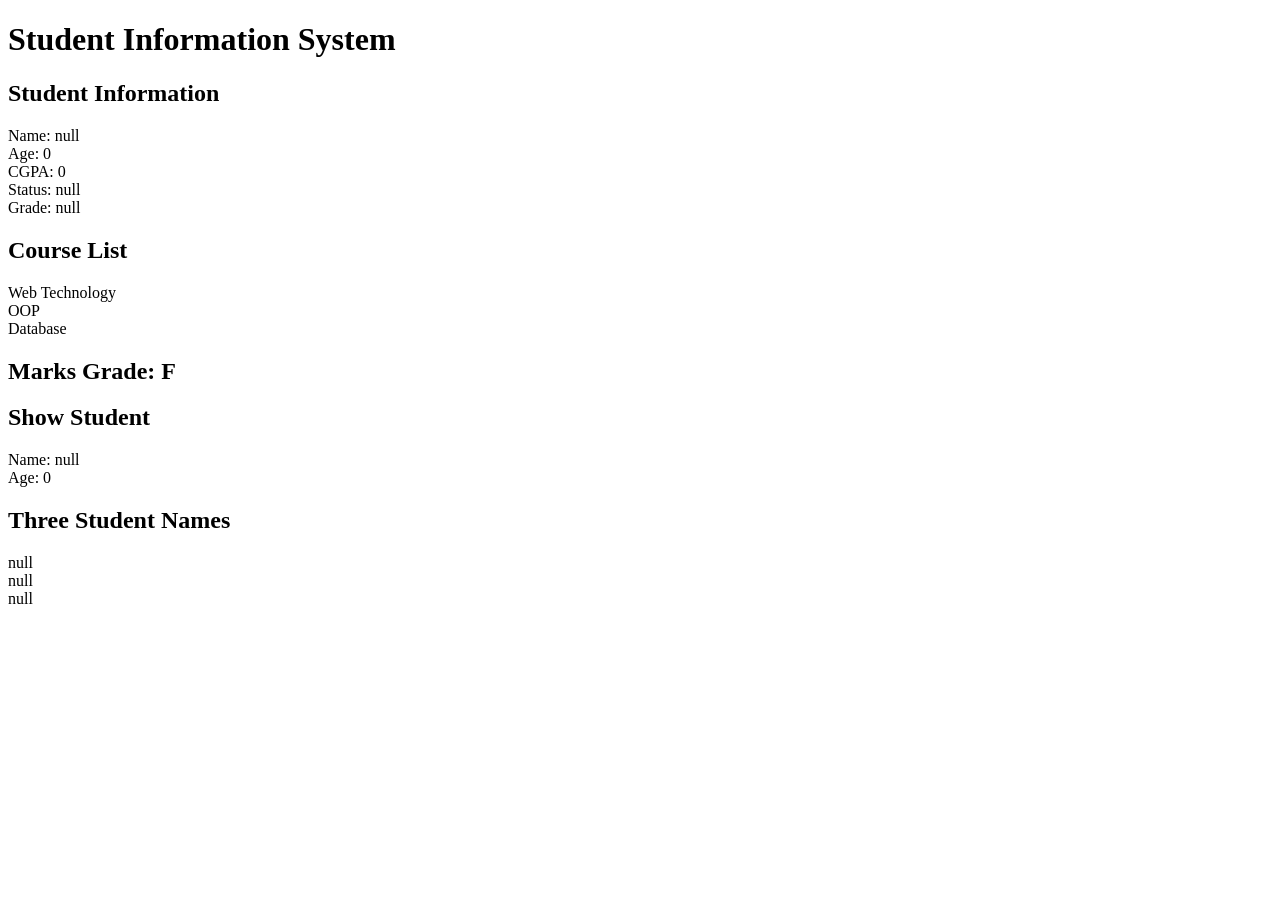
<file: index.html>
<!DOCTYPE html>
<html>
<head>
    <title>Student Information System</title>
</head>
<body>
    <h1>Student Information System</h1>

    <div id="output"></div>

    <script src="labtask2.js"></script>
</body>
</html>
</file>
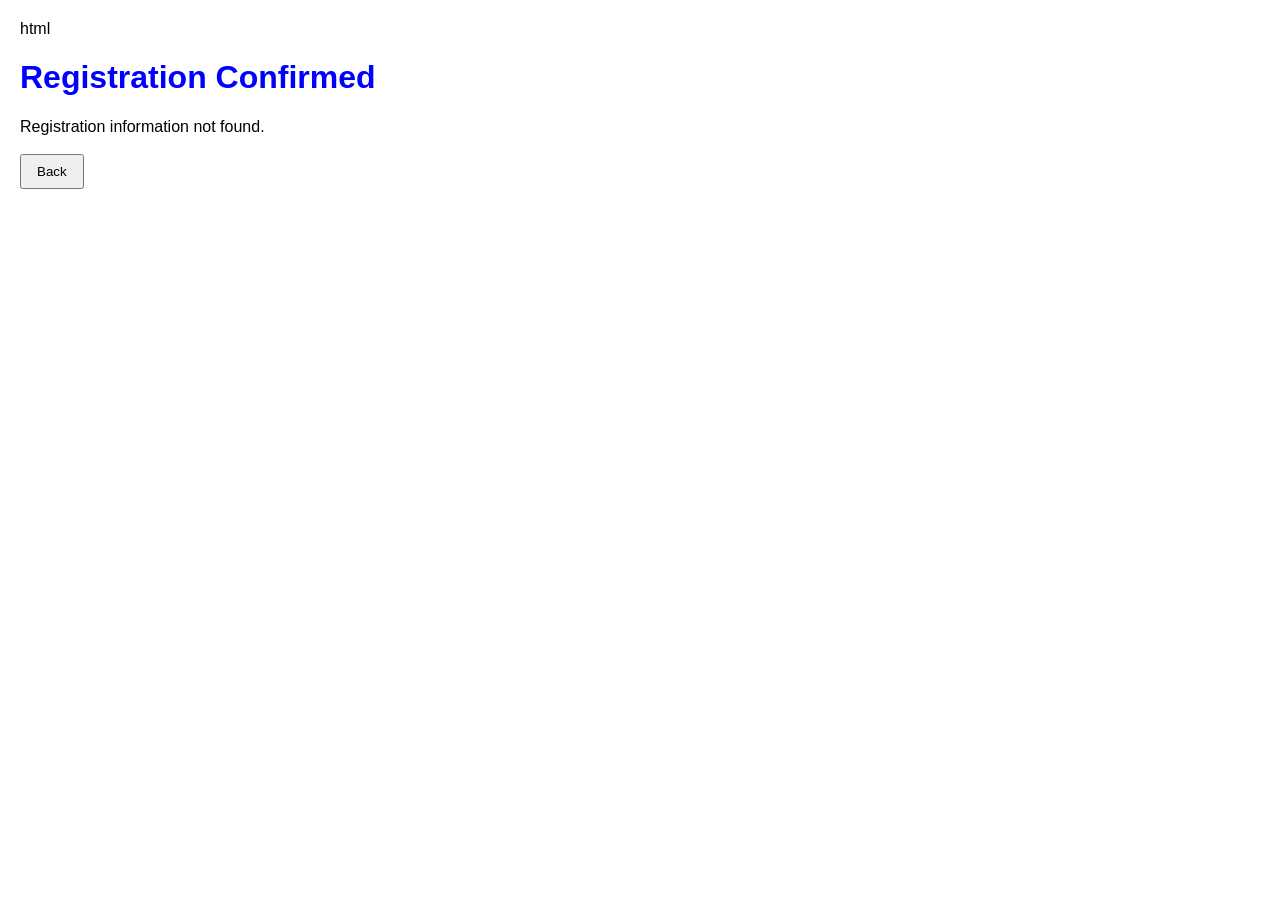
<file: confirm.html>
html
<!DOCTYPE html>
<html>
<head>
    <title>Registration Confirmed</title>

    <link rel="stylesheet" href="style.css">
    <script src="confirm.js" defer></script>
</head>

<body>

    <h1>Registration Confirmed</h1>

    <div id="summary"></div>

    <br>

    <button onclick="goBack()">Back</button>

</body>
</html>
</file>
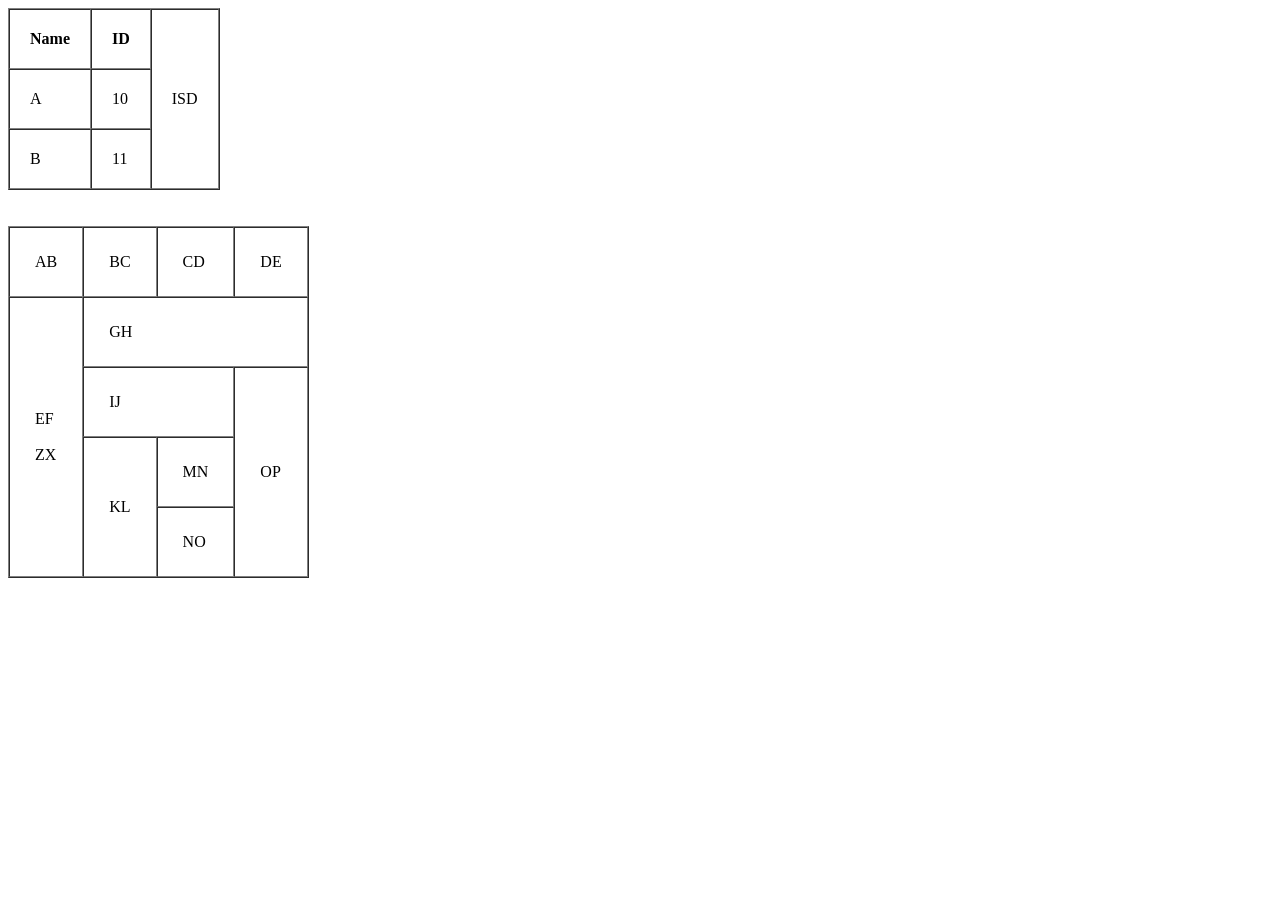
<file: Labtask1.html>
<!DOCTYPE html>
<html>
<head>
    <title>Table</title>
</head>

<body>

<table border="1" cellspacing="0" cellpadding="20">

    <tr>
        <th>Name</th>
        <th>ID</th>
        <td rowspan="3">ISD</td>
    </tr>

    <tr>
        <td>A</td>
        <td>10</td>
    </tr>

    <tr>
        <td>B</td>
        <td>11</td>
    </tr>

</table>
<br> </br>

<table border="1" cellspacing="0" cellpadding="25">

    <tr>
        <td>AB</td>
        <td>BC</td>
        <td>CD</td>
        <td>DE</td>
    </tr>

    <tr>
        <td rowspan="4">EF<br><br>ZX</td>
        <td colspan="3">GH</td>
    </tr>

    <tr>
        <td colspan="2">IJ</td>
        <td rowspan="3">OP</td>
    </tr>

    <tr>
        <td rowspan="2">KL</td>
        <td>MN</td>
    </tr>

    <tr>
        <td>NO</td>
    </tr>

</table>

</body>
</html>
</body>
</html>
</file>
<file: style.css>
body {
    font-family: Arial, sans-serif;
    margin: 20px;
}

h1 {
    color: blue;
}

button {
    padding: 8px 15px;
}
</file>
